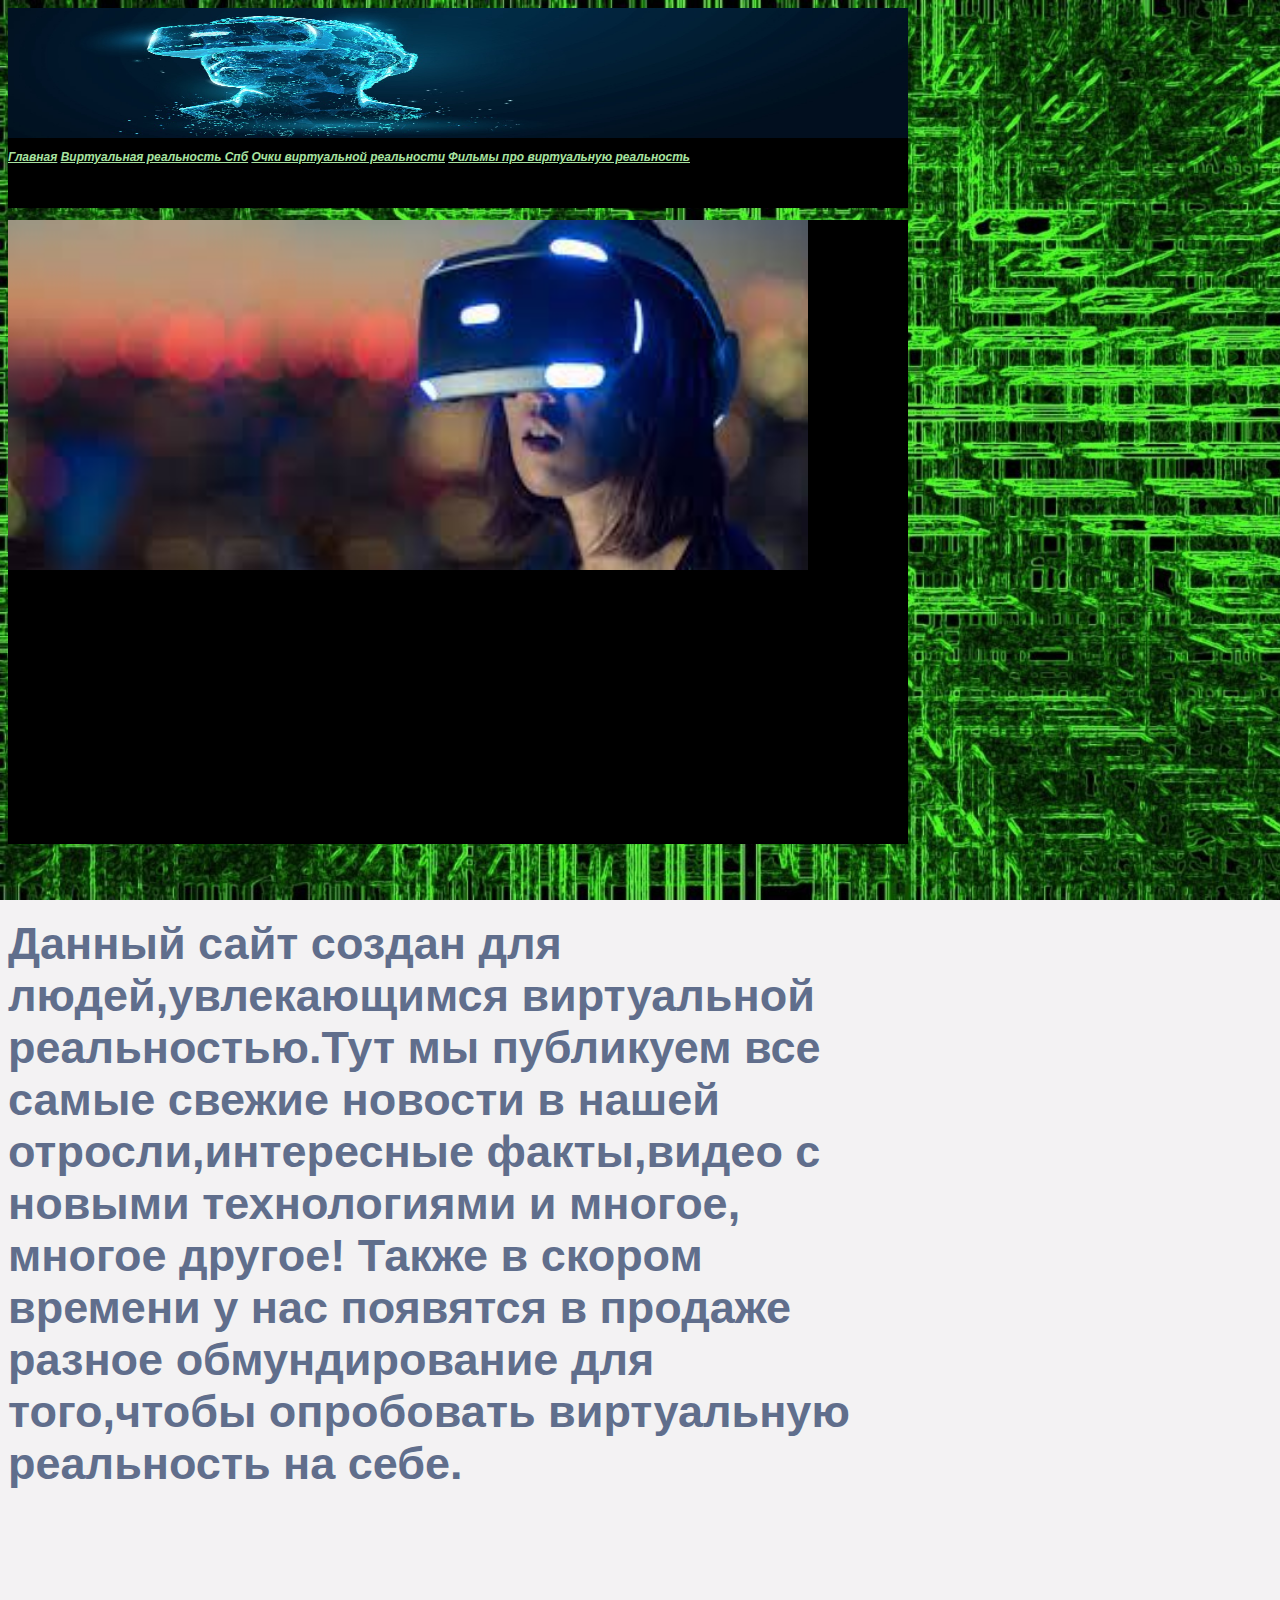
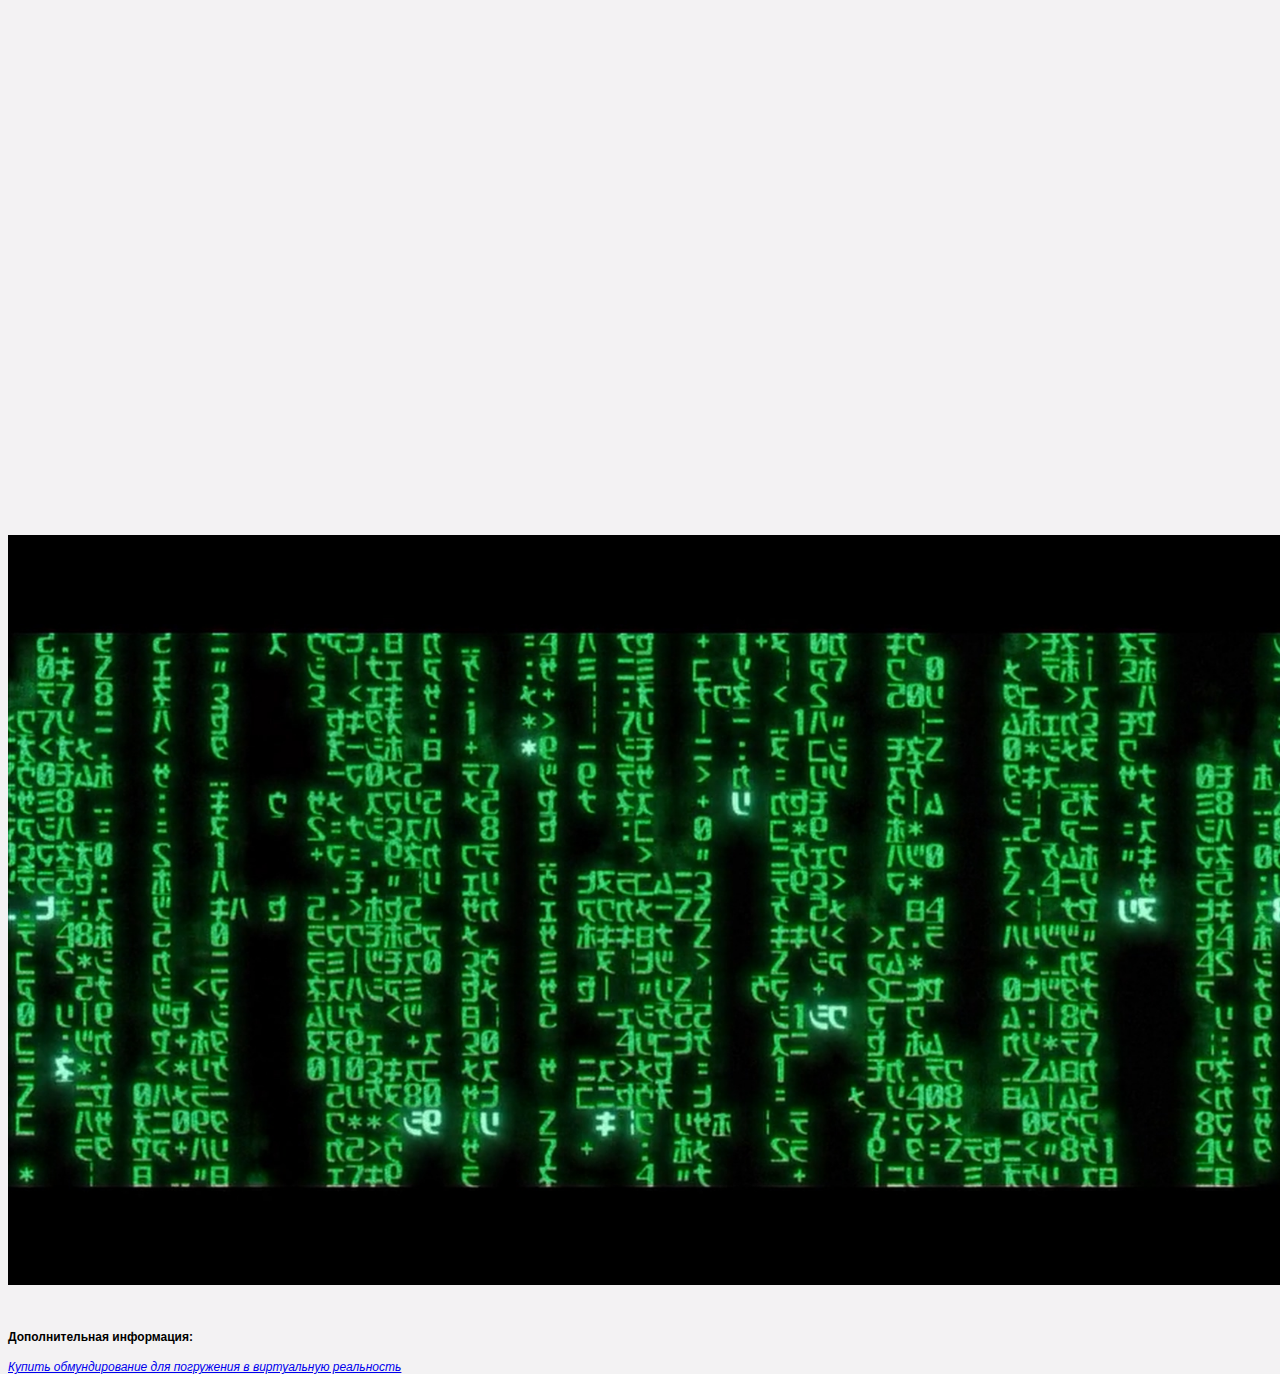
<file: index.html>
<doctype! html>
<head>
	<meta name="viewport" content="width=device-width, initial-scale=1">
	<meta name="keywords" content="Виртуальная реальность,очки виртуальной реальности,шлем виртуальной реальности,виртуальная реальность спб,клуб виртуальной реальности,фильмы про виртуальную реальность"/>
	<meta name="description" content="Виртуальная реальность,очки виртуальной реальности купить,клуб виртуальной реальности спб,фильмы про виртуальную реальность"/>
	<meta charset="utf-8">
<title>Виртуальная реальность</title>
<link rel="stylesheet" type="text/css" href="index.css">
<meta name="viewport" content="width=device-width, initial-scale=1.0">
</head>
<body>
	<!-- Yandex.Metrika counter -->
<script type="text/javascript" >
   (function(m,e,t,r,i,k,a){m[i]=m[i]||function(){(m[i].a=m[i].a||[]).push(arguments)};
   m[i].l=1*new Date();k=e.createElement(t),a=e.getElementsByTagName(t)[0],k.async=1,k.src=r,a.parentNode.insertBefore(k,a)})
   (window, document, "script", "https://mc.yandex.ru/metrika/tag.js", "ym");

   ym(85853245, "init", {
        clickmap:true,
        trackLinks:true,
        accurateTrackBounce:true,
        ecommerce:"dataLayer"
   });
</script>
<noscript><div><img src="https://mc.yandex.ru/watch/85853245" style="position:absolute; left:-9999px;" alt="" /></div></noscript>
<!-- /Yandex.Metrika counter -->
<div id="header">
<img src="заставка.jpeg" alt="виртуальная реальность" width="900" height="130"></a></p>
<p>
<a href="index.html">
	<span style="color:#A8E4A0"><u><i><b>Главная</b></i></u></span></a>
<a href="spb.html">
	<span style="color:#A8E4A0"><u><i><b>Виртуальная реальность Спб</b></i></u></span></a>
	<a href="ochki.html">
	<span style="color:#A8E4A0"><u><i><b>Очки виртуальной реальности</b></i></u></span></a>
	<a href="shlem.html">
	<span style="color:#A8E4A0"><u><i><b>Фильмы про виртуальную реальность</b></i></u></span></a> 
<p></div>
</div>
	</div>
<div id ="navigator">
</div>
<div id="content">
	<p><img src="загружено.jfif" alt="виртуальная реальность" width="800" height="350">>
		<iframe width="560" height="315" src="https://www.youtube.com/embed/K10Kez02kUg" title="YouTube video player" frameborder="0" allow="accelerometer; autoplay; clipboard-write; encrypted-media; gyroscope; picture-in-picture" allowfullscreen></iframe>
		<p>
			<h1 style="color:#606E8C;font-size:45px">Данный сайт создан для людей,увлекающимся виртуальной реальностью.Тут мы публикуем все самые свежие новости в нашей отросли,интересные факты,видео с новыми технологиями и многое, многое другое!
			Также в скором времени у нас появятся в продаже разное обмундирование для того,чтобы опробовать виртуальную реальность на себе.
			<iframe src="https://www.jigsawplanet.com/?rc=play&amp;pid=239fcdf35c52&amp;view=iframe" style="width:100%;height:600px" frameborder=0 allowfullscreen></iframe>
			<p><img src="матрица 3.jpg"  alt="фильмы про вертуальную реальность" width="1450" height="750" >
				<h4 style="color:##A8E4A0"><strong>Дополнительная информация:</strong></h4>
	<class="text"><a href="https://www.ozon.ru/category/virtualnaya-realnost-37010//"><u><i>Купить обмундирование для погружения в виртуальную реальность</i></u></a>
		</tr>
</div>
<div id="rooter">
</div>
</table>
</div>
</body>
</html>
</file>
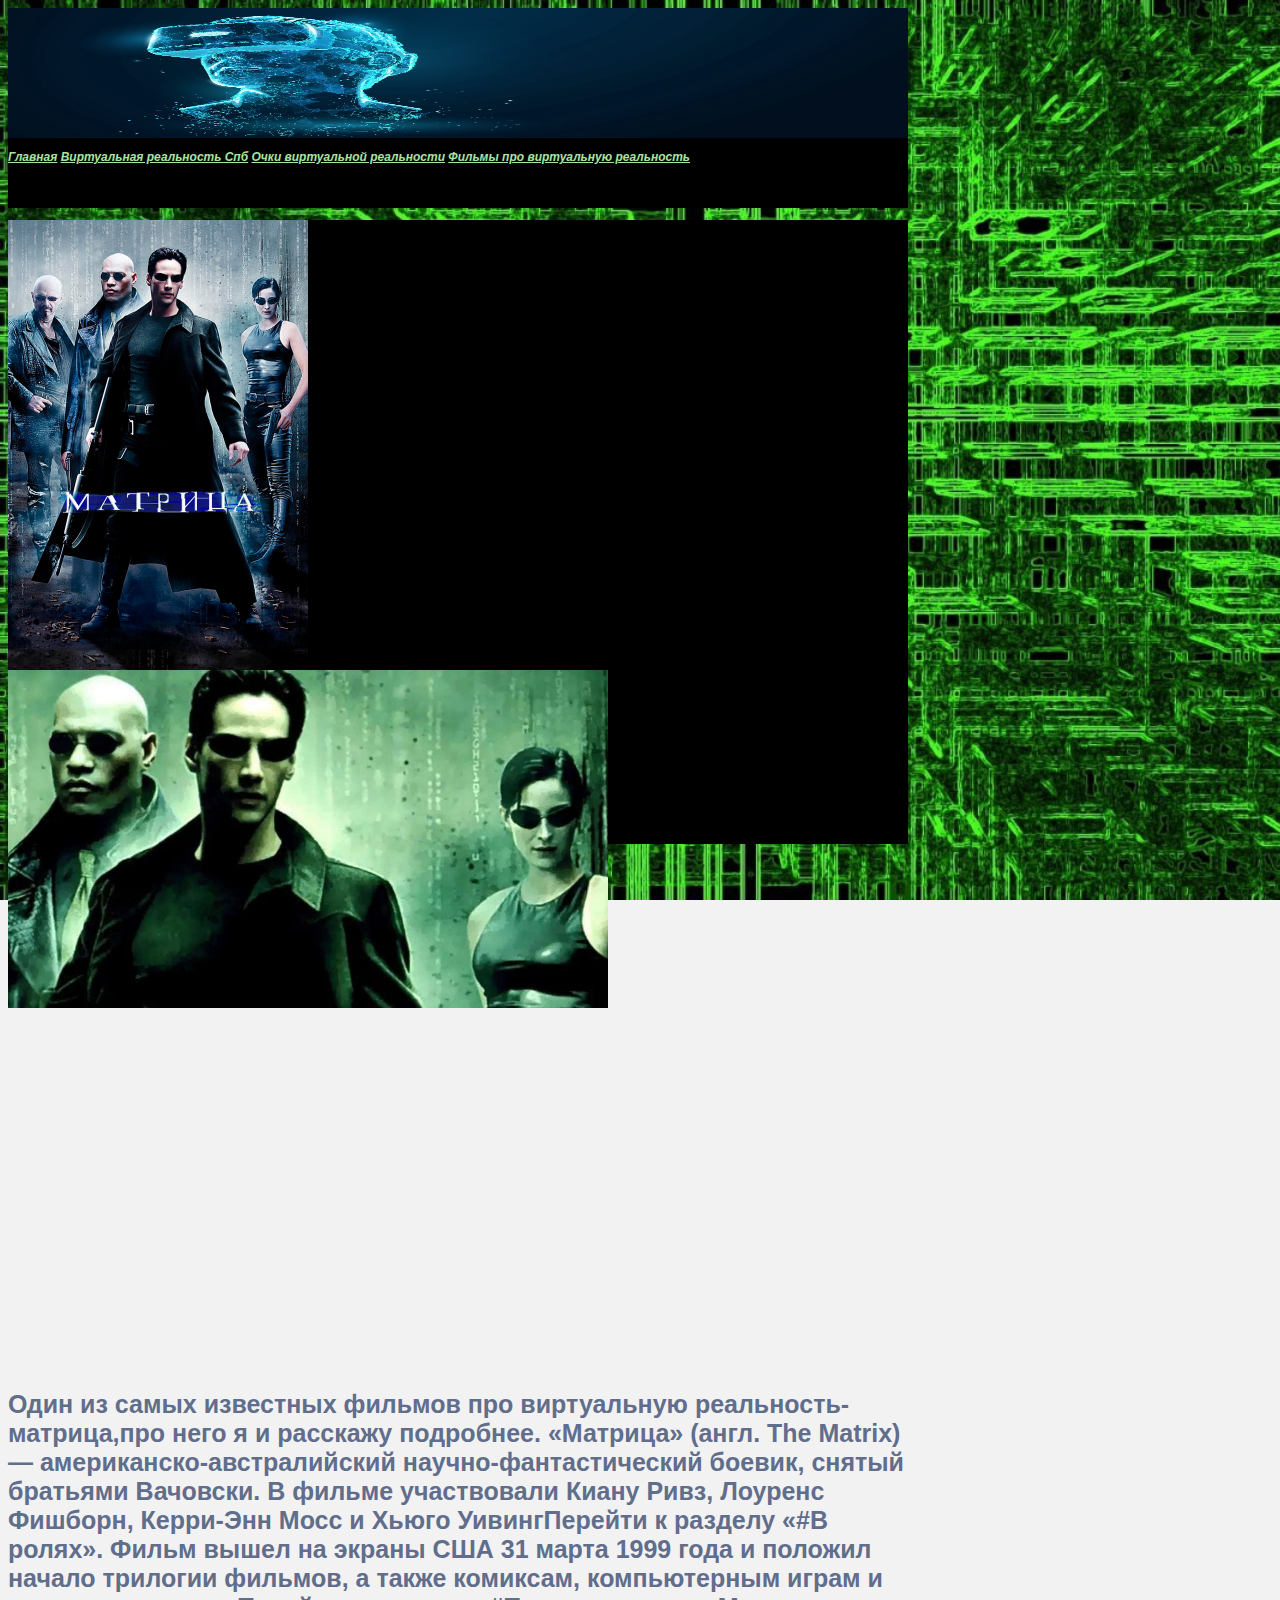
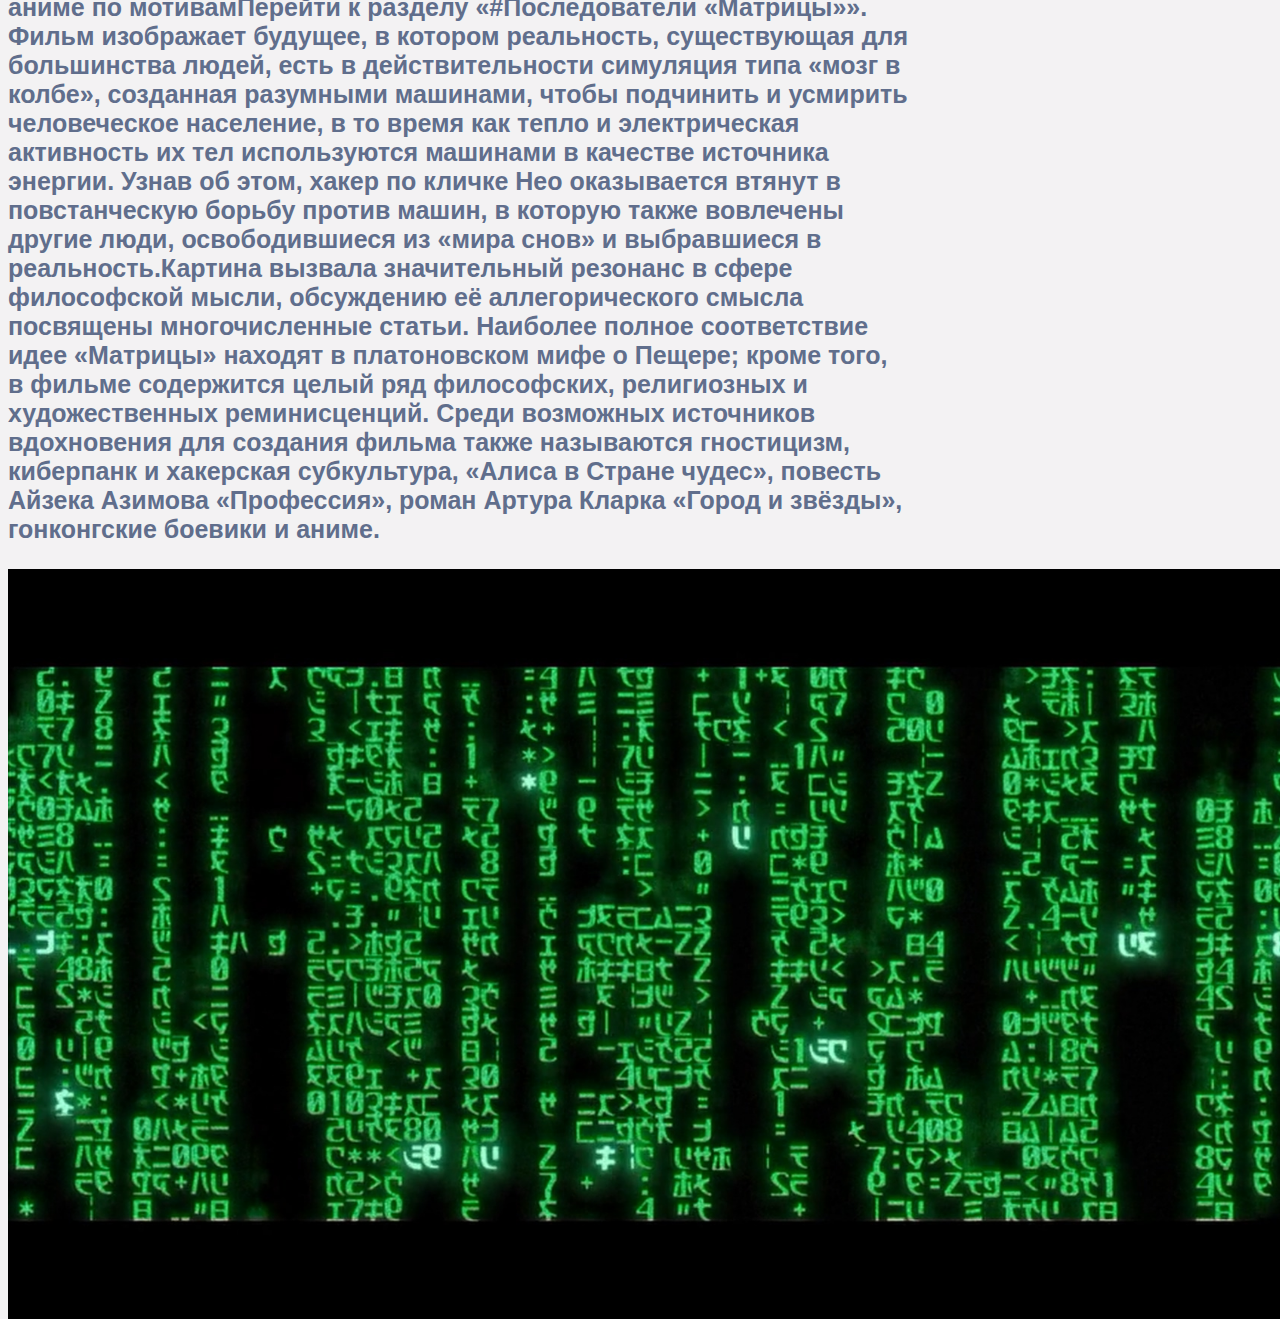
<file: filmy pro virtualnuyu realnost.html>
<doctype! html>
<head>
	<meta name="keywords" content="Виртуальная реальность,очки виртуальной реальности,шлем виртуальной реальности,виртуальная реальность спб,клуб виртуальной реальности,фильмы про виртуальную реальность"/>
	<meta name="description" content="Виртуальная реальность,очки виртуальной реальности купить,клуб виртуальной реальности спб,фильмы про виртуальную реальность"/>
<title>Фильмы про виртуальную реальность.</title>
<link rel="stylesheet" type="text/css" href="index.css">
<meta name="viewport" content="width=device-width, initial-scale=1.0">
</head>
<body>
	<!-- Yandex.Metrika counter -->
<script type="text/javascript" >
   (function(m,e,t,r,i,k,a){m[i]=m[i]||function(){(m[i].a=m[i].a||[]).push(arguments)};
   m[i].l=1*new Date();k=e.createElement(t),a=e.getElementsByTagName(t)[0],k.async=1,k.src=r,a.parentNode.insertBefore(k,a)})
   (window, document, "script", "https://mc.yandex.ru/metrika/tag.js", "ym");

   ym(85853245, "init", {
        clickmap:true,
        trackLinks:true,
        accurateTrackBounce:true,
        ecommerce:"dataLayer"
   });
</script>
<noscript><div><img src="https://mc.yandex.ru/watch/85853245" style="position:absolute; left:-9999px;" alt="" /></div></noscript>
<!-- /Yandex.Metrika counter -->
<div id="header">
<img src="заставка.jpeg" alt="виртуальная реальность" width="900" height="130"></a></p>
<p>
<a href="index.html">
	<span style="color:#A8E4A0"><u><i><b>Главная</b></i></u></span></a>
	<a href="spb.html">
	<span style="color:#A8E4A0"><u><i><b>Виртуальная реальность Спб</b></i></u></span></a>
	<a href="ochki.html">
	<span style="color:#A8E4A0"><u><i><b>Очки виртуальной реальности</b></i></u></span></a>
	<a href="shlem.html">
	<span style="color:#A8E4A0"><u><i><b>Фильмы про виртуальную реальность</b></i></u></span></a>
<p></div>
<p></div>
	</div>
<div id ="navigator">
</div>
<div id="content">
	<p><img src="матрица.jpg"  alt="фильмы про виртуальную реальность" width="300" height="450" >
		<img src="матрица2.jpg"  alt="фильмы про виртуальную реальность" width="600" height="338" >
		<iframe width="530" height="365" src="https://www.youtube.com/embed/YihPA42fdQ8" title="YouTube video player" frameborder="0" allow="accelerometer; autoplay; clipboard-write; encrypted-media; gyroscope; picture-in-picture" allowfullscreen ></iframe>
		<p>
			<h1 style="color:#606E8C;font-size:25px">Один из самых известных фильмов про виртуальную реальность-матрица,про него я и расскажу подробнее.
				«Матрица» (англ. The Matrix) — американско-австралийский научно-фантастический боевик, снятый братьями Вачовски. В фильме участвовали Киану Ривз, Лоуренс Фишборн, Керри-Энн Мосс и Хьюго УивингПерейти к разделу «#В ролях». Фильм вышел на экраны США 31 марта 1999 года и положил начало трилогии фильмов, а также комиксам, компьютерным играм и аниме по мотивамПерейти к разделу «#Последователи «Матрицы»».

Фильм изображает будущее, в котором реальность, существующая для большинства людей, есть в действительности симуляция типа «мозг в колбе», созданная разумными машинами, чтобы подчинить и усмирить человеческое население, в то время как тепло и электрическая активность их тел используются машинами в качестве источника энергии. Узнав об этом, хакер по кличке Нео оказывается втянут в повстанческую борьбу против машин, в которую также вовлечены другие люди, освободившиеся из «мира снов» и выбравшиеся в реальность.Картина вызвала значительный резонанс в сфере философской мысли, обсуждению её аллегорического смысла посвящены многочисленные статьи. Наиболее полное соответствие идее «Матрицы» находят в платоновском мифе о Пещере; кроме того, в фильме содержится целый ряд философских, религиозных и художественных реминисценций. Среди возможных источников вдохновения для создания фильма также называются гностицизм, киберпанк и хакерская субкультура, «Алиса в Стране чудес», повесть Айзека Азимова «Профессия», роман Артура Кларка «Город и звёзды», гонконгские боевики и аниме.
<p><img src="матрица 3.jpg"  alt="фильмы про виртуальную реальность" width="1450" height="750" >

<div id="rooter">
</div>
</file>
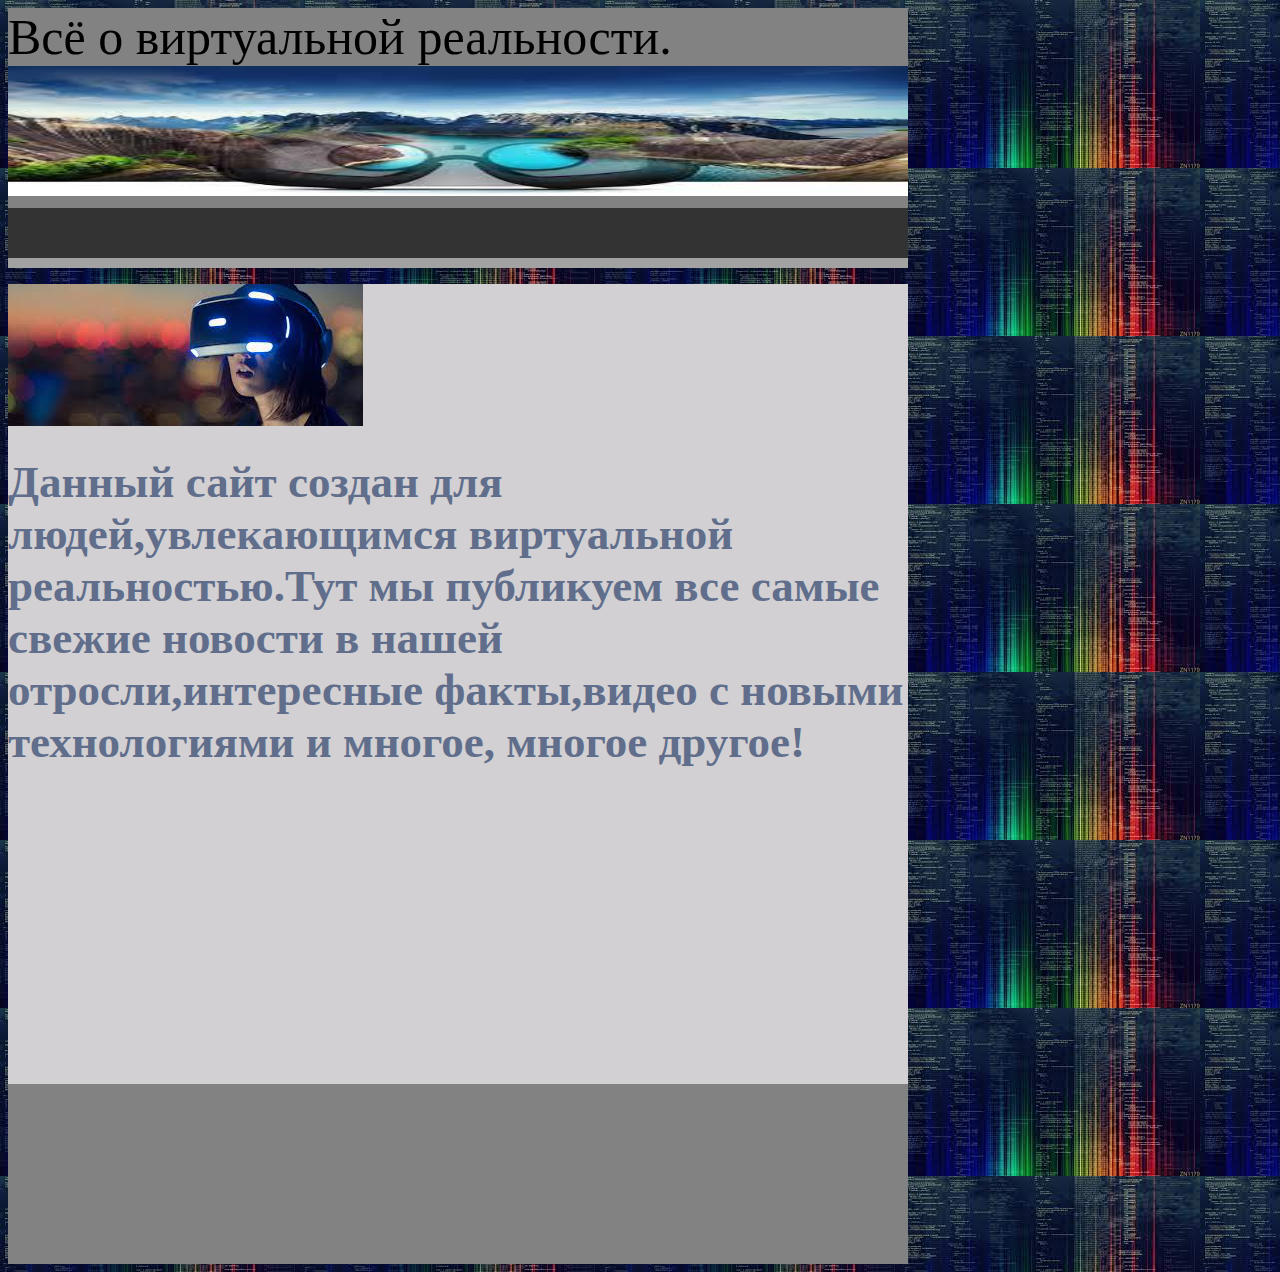
<file: index.html.html>
<doctype! html>
<head>
<title>Виртуальная реальность</title>
<link rel="stylesheet" type="text/css" href="site.css">
</head>
<body>
<div id="header">
<a href="#silka"> Всё о виртуальной реальности.</a><br>
<img src="title.jfif" width="900" height="130">
<p></div>
<div id="menu">
	</div>
<div id ="navigator">
</div>
<div id="content">
	<p><img src="загружено.jfif">
		<p>
			<h1 style="color:#606E8C;font-size:45px">Данный сайт создан для людей,увлекающимся виртуальной реальностью.Тут мы публикуем все самые свежие новости в нашей отросли,интересные факты,видео с новыми технологиями и многое, многое другое!</h1>
</div>
<div id="rooter">
</div>
</file>
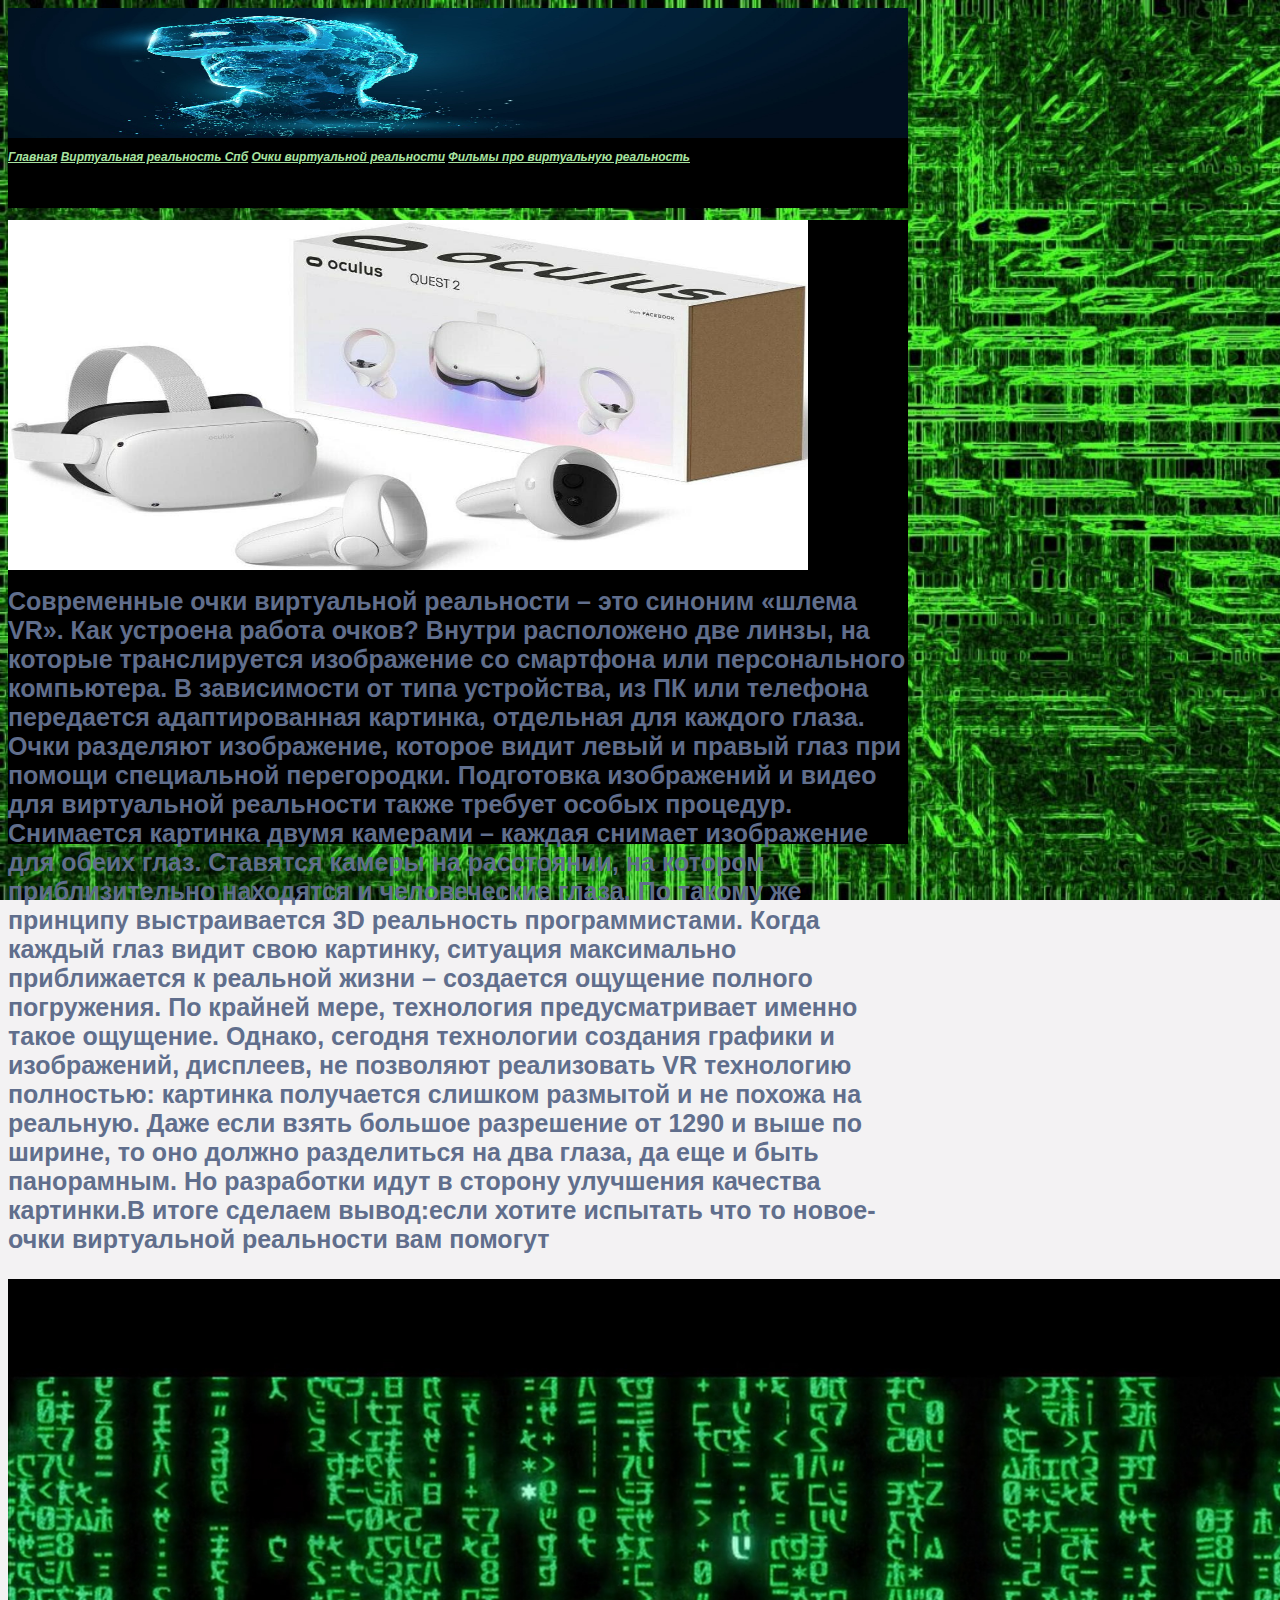
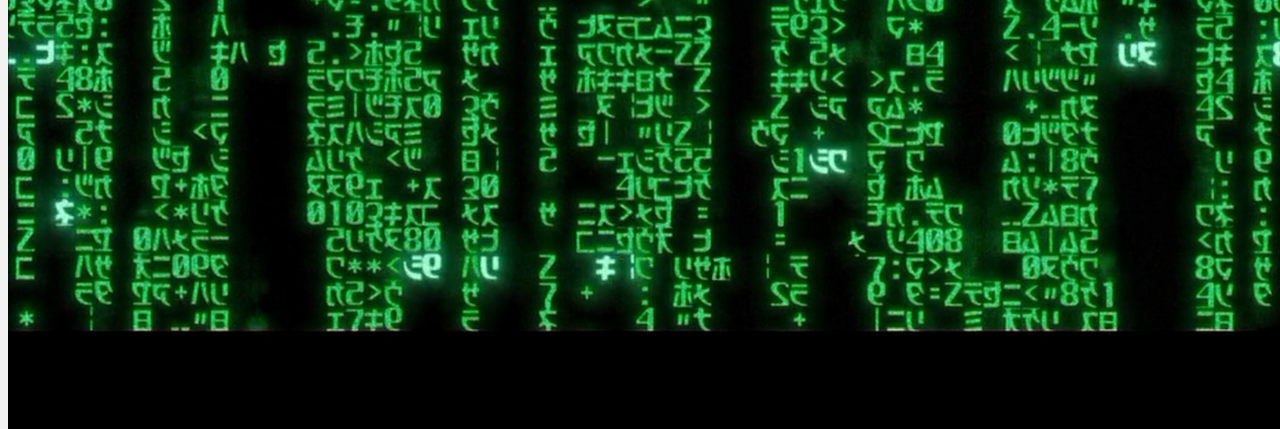
<file: ochki.html>
<doctype! html>
<head>
	<meta name="viewport" content="width=device-width, initial-scale=1">
	<meta name="keywords" content="Виртуальная реальность,очки виртуальной реальности,шлем виртуальной реальности"/>
	<meta name="description" content="Виртуальная реальность,очки виртуальной реальности купить"/>
<title>Очки виртуальной реальности</title>
<link rel="stylesheet" type="text/css" href="index.css">
<meta name="viewport" content="width=device-width, initial-scale=1.0">
</head>
<body>
	<!-- Yandex.Metrika counter -->
<script type="text/javascript" >
   (function(m,e,t,r,i,k,a){m[i]=m[i]||function(){(m[i].a=m[i].a||[]).push(arguments)};
   m[i].l=1*new Date();k=e.createElement(t),a=e.getElementsByTagName(t)[0],k.async=1,k.src=r,a.parentNode.insertBefore(k,a)})
   (window, document, "script", "https://mc.yandex.ru/metrika/tag.js", "ym");

   ym(85853245, "init", {
        clickmap:true,
        trackLinks:true,
        accurateTrackBounce:true,
        ecommerce:"dataLayer"
   });
</script>
<noscript><div><img src="https://mc.yandex.ru/watch/85853245" style="position:absolute; left:-9999px;" alt="" /></div></noscript>
<!-- /Yandex.Metrika counter -->
<div id="header">
<img src="заставка.jpeg" alt="очки виртуальной реальности" width="900" height="130"></a></p>
<p>
<a href="index.html">
	<span style="color:#A8E4A0"><u><i><b>Главная</b></i></u></span></a>
	<a href="spb.html">
	<span style="color:#A8E4A0"><u><i><b>Виртуальная реальность Спб</b></i></u></span></a>
	<a href="ochki.html">
	<span style="color:#A8E4A0"><u><i><b>Очки виртуальной реальности</b></i></u></span></a>
	<a href="shlem.html">
	<span style="color:#A8E4A0"><u><i><b>Фильмы про виртуальную реальность</b></i></u></span></a>
<p></div>
<p></div>
	</div>
<div id ="navigator">
</div>
<div id="content">
	<p><img src="очки.jpg"  alt="очки виртуальной реальности" width="800" height="350" >
		<p>
			<h1 style="color:#606E8C;font-size:25px">Современные очки виртуальной реальности – это синоним «шлема VR». Как устроена работа очков? Внутри расположено две линзы, на которые транслируется изображение со смартфона или персонального компьютера. В зависимости от типа устройства, из ПК или телефона передается адаптированная картинка, отдельная для каждого глаза. Очки разделяют изображение, которое видит левый и правый глаз при помощи специальной перегородки.

Подготовка изображений и видео для виртуальной реальности также требует особых процедур. Снимается картинка двумя камерами – каждая снимает изображение для обеих глаз. Ставятся камеры на расстоянии, на котором приблизительно находятся и человеческие глаза. По такому же принципу выстраивается 3D реальность программистами.

Когда каждый глаз видит свою картинку, ситуация максимально приближается к реальной жизни – создается ощущение полного погружения. По крайней мере, технология предусматривает именно такое ощущение. Однако, сегодня технологии создания графики и изображений, дисплеев, не позволяют реализовать VR технологию полностью: картинка получается слишком размытой и не похожа на реальную. Даже если взять большое разрешение от 1290 и выше по ширине, то оно должно разделиться на два глаза, да еще и быть панорамным. Но разработки идут в сторону улучшения качества картинки.В итоге сделаем вывод:если хотите испытать что то новое- очки виртуальной реальности вам помогут
	<p><img src="матрица 3.jpg"  alt="фильмы про вертуальную реальность" width="1450" height="750" >

<div id="rooter">
</div>
</file>
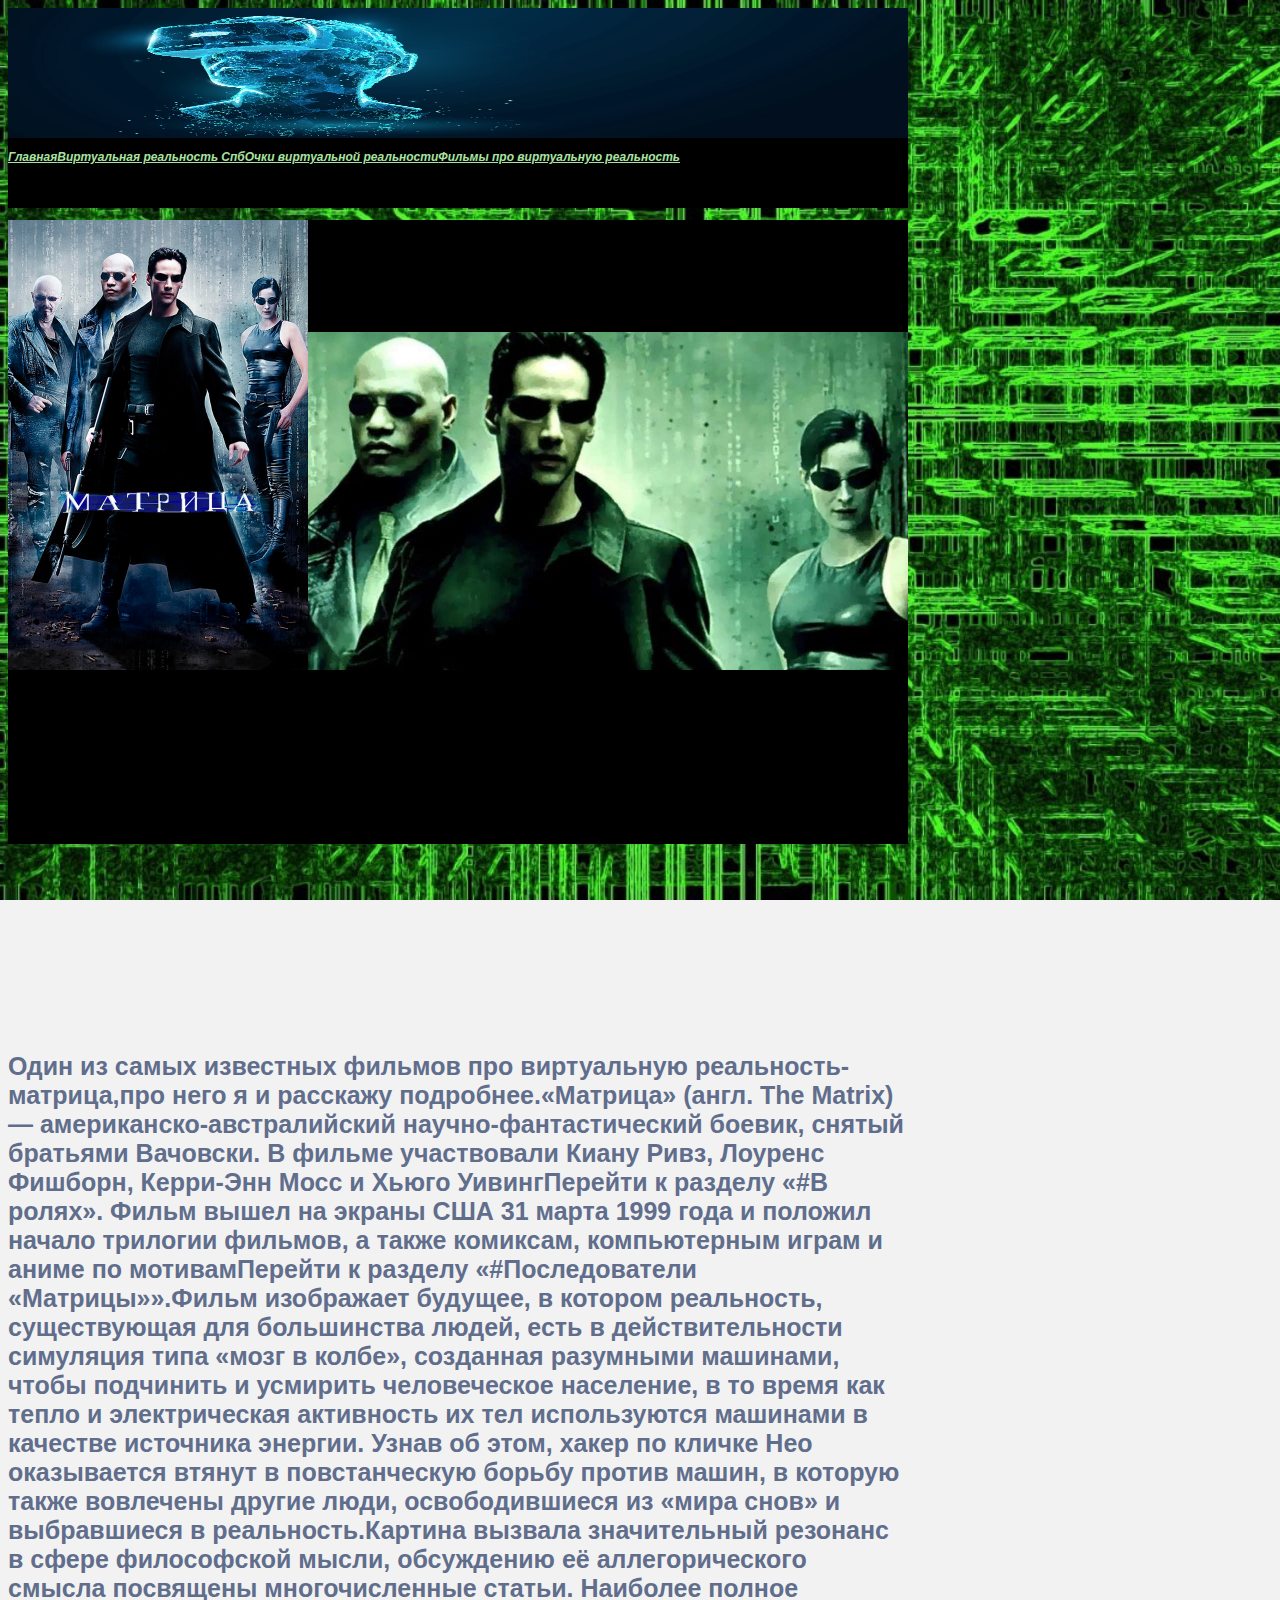
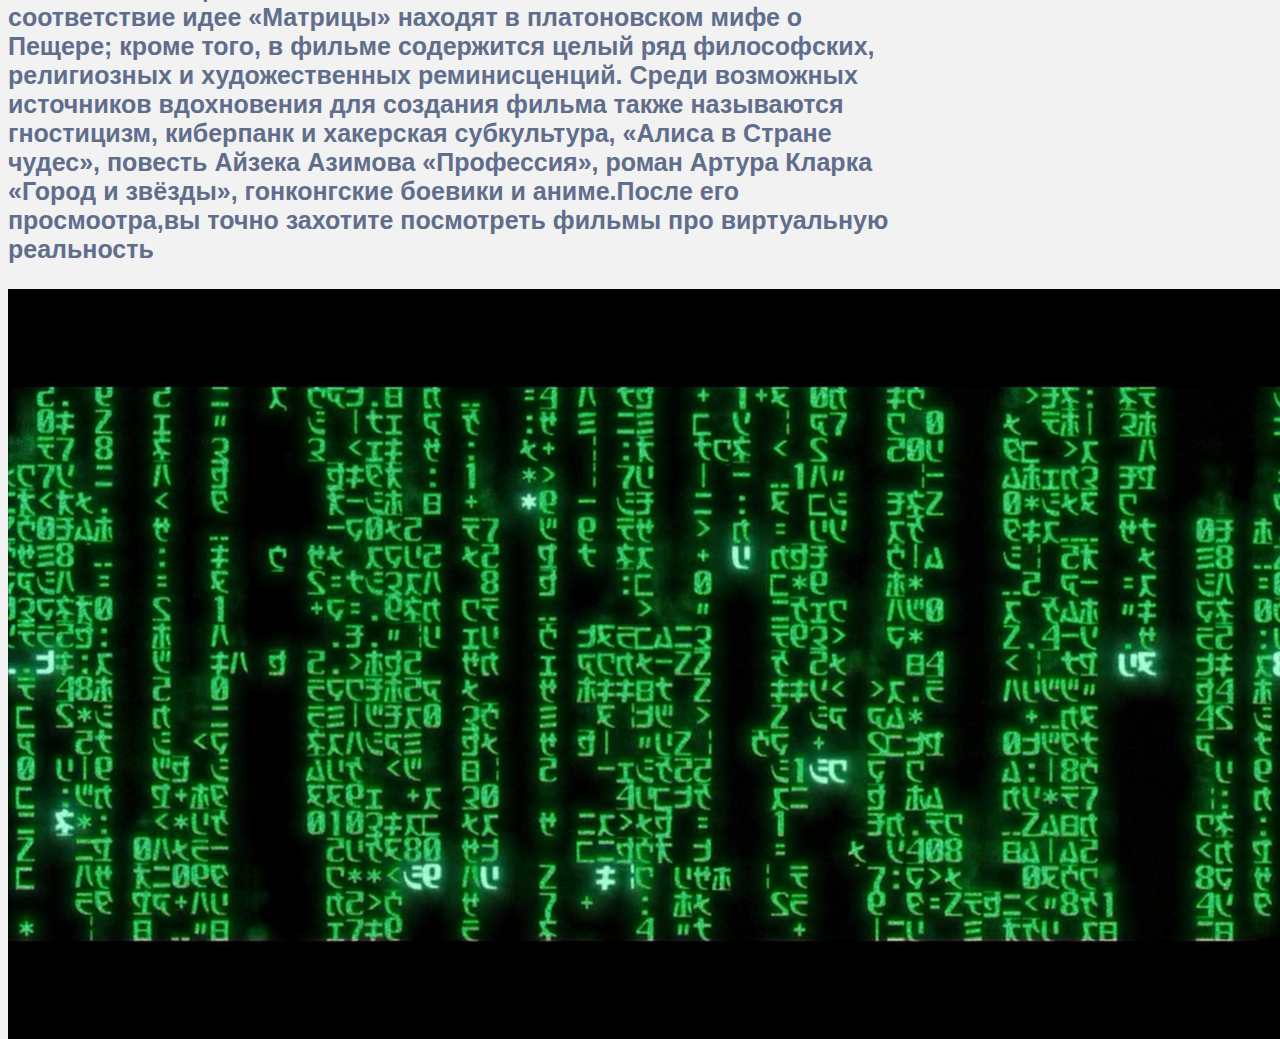
<file: shlem.html>
<doctype! html><head><meta name="viewport" content="width=device-width, initial-scale=1"><meta name="keywords" content="Виртуальная реальность,очки виртуальной реальности,шлем виртуальной реальности,виртуальная реальность спб,клуб виртуальной реальности,фильмы про виртуальную реальность"/><meta name="description" content="Виртуальная реальность,очки виртуальной реальности купить,клуб виртуальной реальности спб,фильмы про виртуальную реальность"/><title>Фильмы про виртуальную реальность.</title><link rel="stylesheet" type="text/css" href="index.css"><meta name="viewport" content="width=device-width, initial-scale=1.0"></head><body><!-- Yandex.Metrika counter --><script type="text/javascript" > (function(m,e,t,r,i,k,a){m[i]=m[i]||function(){(m[i].a=m[i].a||[]).push(arguments)}; m[i].l=1*new Date();k=e.createElement(t),a=e.getElementsByTagName(t)[0],k.async=1,k.src=r,a.parentNode.insertBefore(k,a)}) (window, document, "script", "https://mc.yandex.ru/metrika/tag.js", "ym"); ym(85853245, "init", { clickmap:true, trackLinks:true, accurateTrackBounce:true, ecommerce:"dataLayer" });</script><noscript><div><img src="https://mc.yandex.ru/watch/85853245" style="position:absolute; left:-9999px;" alt="" /></div></noscript><!-- /Yandex.Metrika counter --><div id="header"><img src="заставка.jpeg" alt="виртуальная реальность" width="900" height="130"></a></p><p><a href="index.html"><span style="color:#A8E4A0"><u><i><b>Главная</b></i></u></span></a><a href="spb.html"><span style="color:#A8E4A0"><u><i><b>Виртуальная реальность Спб</b></i></u></span></a><a href="ochki.html"><span style="color:#A8E4A0"><u><i><b>Очки виртуальной реальности</b></i></u></span></a><a href="shlem.html"><span style="color:#A8E4A0"><u><i><b>Фильмы про виртуальную реальность</b></i></u></span></a><p></div><p></div></div><div id ="navigator"></div><div id="content"><p><img src="матрица.jpg" alt="фильмы про виртуальную реальность" width="300" height="450" ><img src="матрица2.jpg" alt="фильмы про виртуальную реальность" width="600" height="338" ><iframe width="530" height="365" src="https://www.youtube.com/embed/YihPA42fdQ8" title="YouTube video player" frameborder="0" allow="accelerometer; autoplay; clipboard-write; encrypted-media; gyroscope; picture-in-picture" allowfullscreen ></iframe><p><h1 style="color:#606E8C;font-size:25px">Один из самых известных фильмов про виртуальную реальность-матрица,про него я и расскажу подробнее.«Матрица» (англ. The Matrix) — американско-австралийский научно-фантастический боевик, снятый братьями Вачовски. В фильме участвовали Киану Ривз, Лоуренс Фишборн, Керри-Энн Мосс и Хьюго УивингПерейти к разделу «#В ролях». Фильм вышел на экраны США 31 марта 1999 года и положил начало трилогии фильмов, а также комиксам, компьютерным играм и аниме по мотивамПерейти к разделу «#Последователи «Матрицы»».Фильм изображает будущее, в котором реальность, существующая для большинства людей, есть в действительности симуляция типа «мозг в колбе», созданная разумными машинами, чтобы подчинить и усмирить человеческое население, в то время как тепло и электрическая активность их тел используются машинами в качестве источника энергии. Узнав об этом, хакер по кличке Нео оказывается втянут в повстанческую борьбу против машин, в которую также вовлечены другие люди, освободившиеся из «мира снов» и выбравшиеся в реальность.Картина вызвала значительный резонанс в сфере философской мысли, обсуждению её аллегорического смысла посвящены многочисленные статьи. Наиболее полное соответствие идее «Матрицы» находят в платоновском мифе о Пещере; кроме того, в фильме содержится целый ряд философских, религиозных и художественных реминисценций. Среди возможных источников вдохновения для создания фильма также называются гностицизм, киберпанк и хакерская субкультура, «Алиса в Стране чудес», повесть Айзека Азимова «Профессия», роман Артура Кларка «Город и звёзды», гонконгские боевики и аниме.После его просмоотра,вы точно захотите посмотреть фильмы про виртуальную реальность<p><img src="матрица 3.jpg" alt="фильмы про виртуальную реальность" width="1450" height="750" ><div id="rooter"></div>
</file>
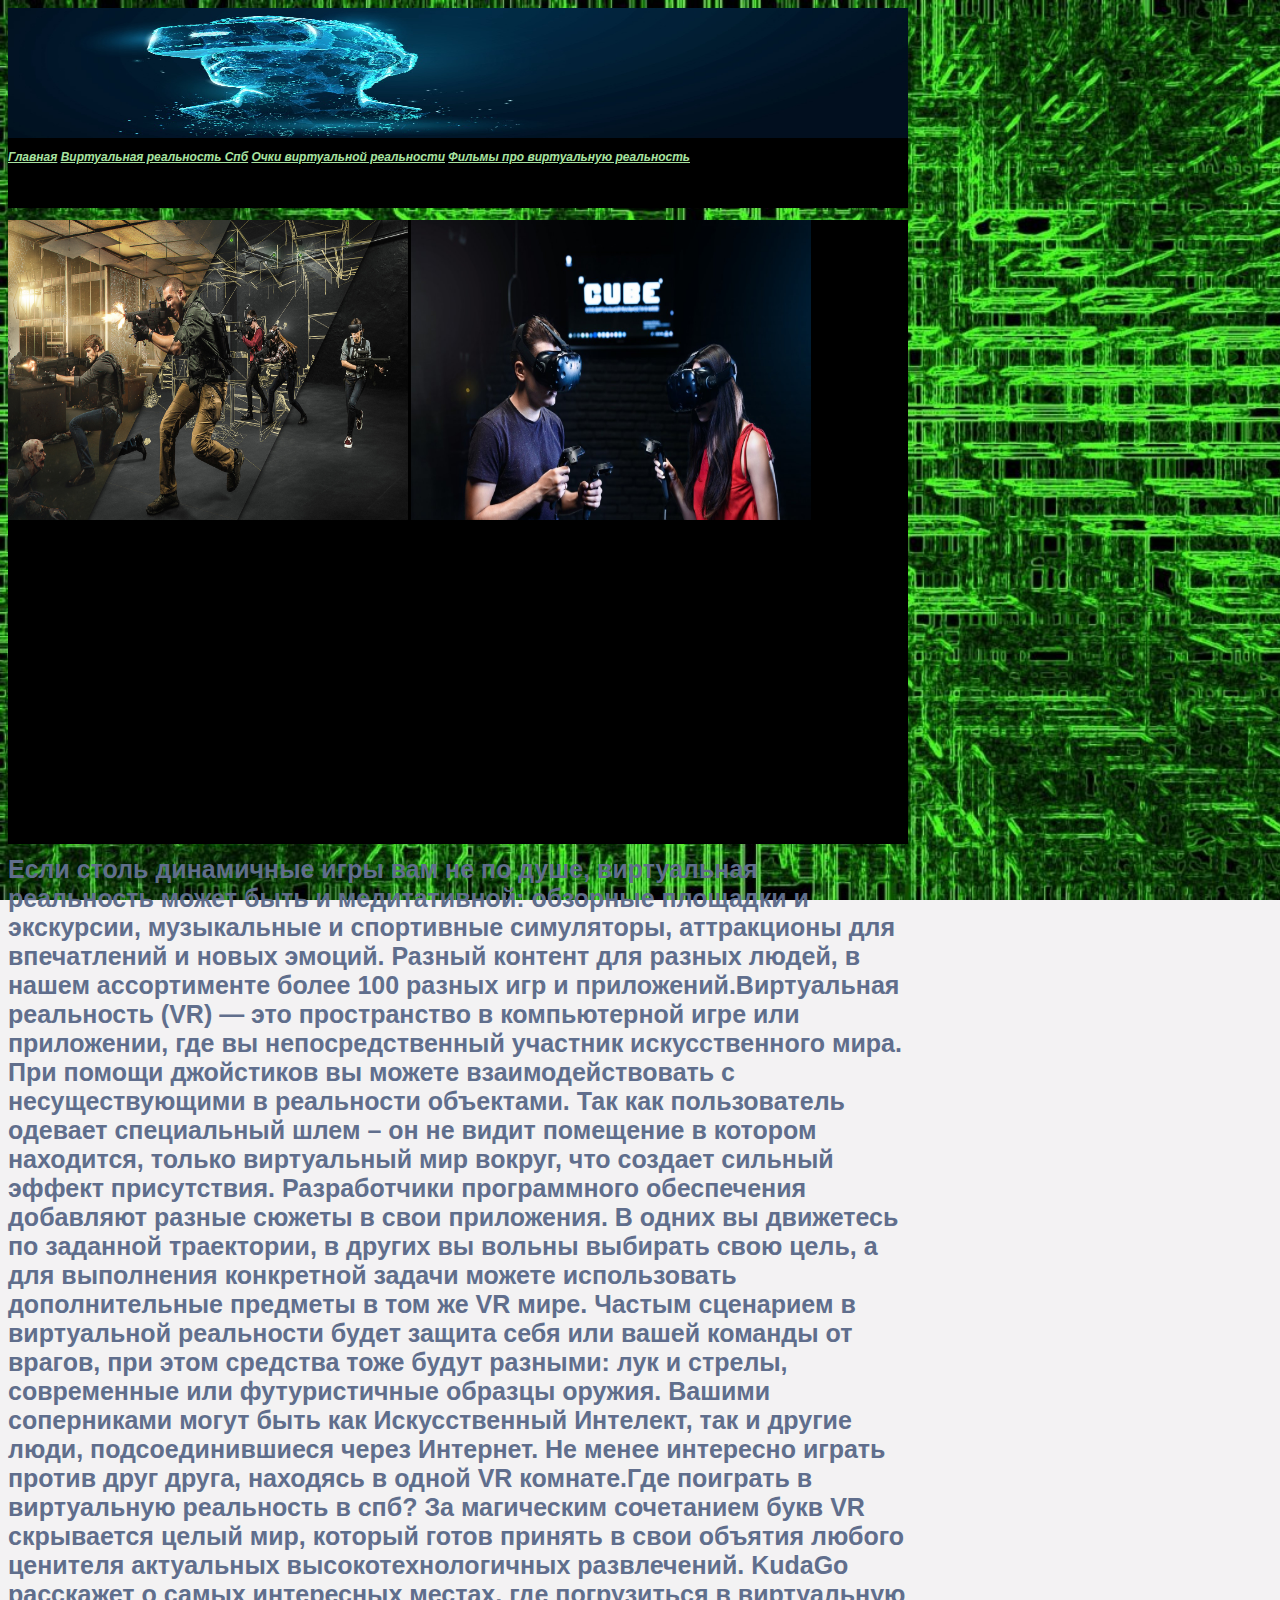
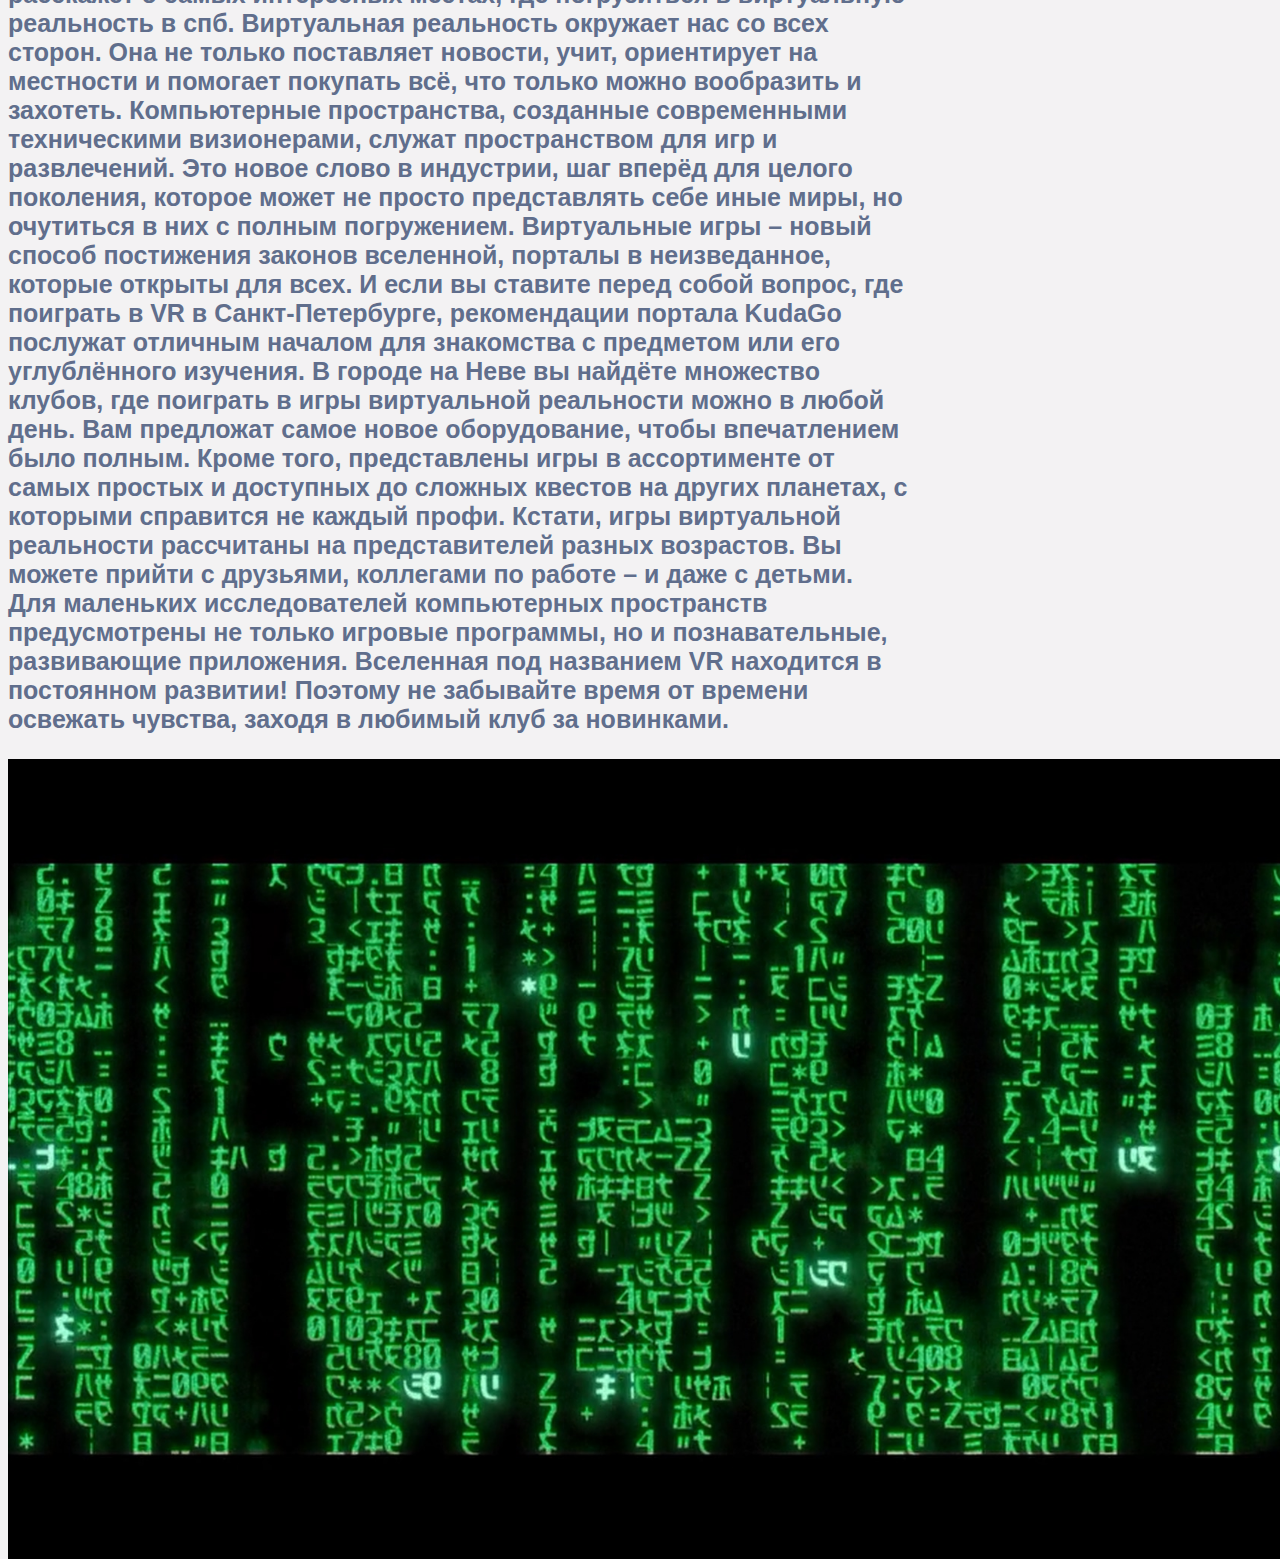
<file: spb.html>
<doctype! html>
<head>
	<meta name="viewport" content="width=device-width, initial-scale=1">
	<meta name="keywords" content="Виртуальная реальность,очки виртуальной реальности,шлем виртуальной реальности,виртуальная реальность спб,клуб виртуальной реальности,фильмы про виртуальную реальность"/>
	<meta name="description" content="Виртуальная реальность,очки виртуальной реальности купить,клуб виртуальной реальности спб,фильмы про виртуальную реальность"/>
<title>Виртуальная реальность спб</title>
<link rel="stylesheet" type="text/css" href="index.css">
<meta name="viewport" content="width=device-width, initial-scale=1.0">
</head>
<body>
	<!-- Yandex.Metrika counter -->
<script type="text/javascript" >
   (function(m,e,t,r,i,k,a){m[i]=m[i]||function(){(m[i].a=m[i].a||[]).push(arguments)};
   m[i].l=1*new Date();k=e.createElement(t),a=e.getElementsByTagName(t)[0],k.async=1,k.src=r,a.parentNode.insertBefore(k,a)})
   (window, document, "script", "https://mc.yandex.ru/metrika/tag.js", "ym");

   ym(85853245, "init", {
        clickmap:true,
        trackLinks:true,
        accurateTrackBounce:true,
        ecommerce:"dataLayer"
   });
</script>
<noscript><div><img src="https://mc.yandex.ru/watch/85853245" style="position:absolute; left:-9999px;" alt="" /></div></noscript>
<!-- /Yandex.Metrika counter -->
<div id="header">
<img src="заставка.jpeg" alt="виртуальная реальность" width="900" height="130"></a></p>
<p>
<a href="index.html">
	<span style="color:#A8E4A0"><u><i><b>Главная</b></i></u></span></a>
	<a href="spb.html">
	<span style="color:#A8E4A0"><u><i><b>Виртуальная реальность Спб</b></i></u></span></a>
	<a href="ochki.html">
	<span style="color:#A8E4A0"><u><i><b>Очки виртуальной реальности</b></i></u></span></a>
	<a href="shlem.html">
	<span style="color:#A8E4A0"><u><i><b>Фильмы про виртуальную реальность</b></i></u></span></a>
<p></div>
<p></div>
	</div>
<div id ="navigator">
</div>
<div id="content">
	<p><img src="спб.jpg"  alt="виртуальная реальность спб" width="400" height="300">
			<img src="врспб.jpg"  alt="виртуальная реальность спб" width="400" height="300">
			<iframe width="560" height="315" src="https://www.youtube.com/embed/D8JKW4Rq-dI" title="YouTube video player" frameborder="0" allow="accelerometer; autoplay; clipboard-write; encrypted-media; gyroscope; picture-in-picture" allowfullscreen></iframe>
		<p>
			<h1 style="color:#606E8C;font-size:25px">Если столь динамичные игры вам не по душе, виртуальная реальность может быть и медитативной: обзорные площадки и экскурсии, музыкальные и спортивные симуляторы, аттракционы для впечатлений и новых эмоций. Разный контент для разных людей, в нашем ассортименте более 100 разных игр и приложений.Виртуальная реальность (VR) — это пространство в компьютерной игре или приложении, где вы непосредственный участник искусственного мира. При помощи джойстиков вы можете взаимодействовать с несуществующими в реальности объектами.  Так как пользователь одевает специальный шлем – он не видит помещение в котором находится, только виртуальный мир вокруг, что создает сильный эффект присутствия.
Разработчики программного обеспечения добавляют разные сюжеты в свои приложения. В одних вы движетесь по заданной траектории, в других вы вольны выбирать свою цель, а для выполнения конкретной задачи можете использовать дополнительные предметы в том же VR мире. Частым сценарием в виртуальной реальности будет защита себя или вашей команды от врагов, при этом средства тоже будут разными: лук и стрелы, современные или футуристичные образцы оружия. Вашими соперниками могут быть как Искусственный Интелект, так и другие люди, подсоединившиеся через Интернет. Не менее интересно играть против друг друга, находясь в одной VR комнате.Где поиграть в виртуальную реальность в спб? За магическим сочетанием букв VR скрывается целый мир, который готов принять в свои объятия любого ценителя актуальных высокотехнологичных развлечений. KudaGo расскажет о самых интересных местах, где погрузиться в виртуальную реальность в спб. Виртуальная реальность окружает нас со всех сторон. Она не только поставляет новости, учит, ориентирует на местности и помогает покупать всё, что только можно вообразить и захотеть. Компьютерные пространства, созданные современными техническими визионерами, служат пространством для игр и развлечений. Это новое слово в индустрии, шаг вперёд для целого поколения, которое может не просто представлять себе иные миры, но очутиться в них с полным погружением. Виртуальные игры – новый способ постижения законов вселенной, порталы в неизведанное, которые открыты для всех. И если вы ставите перед собой вопрос, где поиграть в VR в Санкт-Петербурге, рекомендации портала KudaGo послужат отличным началом для знакомства с предметом или его углублённого изучения. В городе на Неве вы найдёте множество клубов, где поиграть в игры виртуальной реальности можно в любой день. Вам предложат самое новое оборудование, чтобы впечатлением было полным. Кроме того, представлены игры в ассортименте от самых простых и доступных до сложных квестов на других планетах, с которыми справится не каждый профи. Кстати, игры виртуальной реальности рассчитаны на представителей разных возрастов. Вы можете прийти с друзьями, коллегами по работе – и даже с детьми. Для маленьких исследователей компьютерных пространств предусмотрены не только игровые программы, но и познавательные, развивающие приложения. Вселенная под названием VR находится в постоянном развитии! Поэтому не забывайте время от времени освежать чувства, заходя в любимый клуб за новинками.
				<p><img src="матрица 3.jpg"  alt="фильмы про вертуальную реальность" width="1450" height="800" >

<div id="rooter">
</div>
</file>
<file: index.css>
body {
background: #f3f2f3;
color: #000000;
font-family: Trebuchet MS, Arial, Times New Roman;
font-size: 12px;
background-image: url(фонномер2.jpg);
background-repeat: no-repeat;
background-size: cover;
}
h1 {
    font-size:10px;
    }
    h2 {
    font-size:25px;
    }
#wrapper {
      background: #000000;
      margin: 60px auto;
      width: 900px;
      height: 1024px;
      }
      
#header {
      background: #000000;
      height: 200px;
      width: 900px;
      }
#navigation {
      background: #000000;
      width: 900px;
      height: 10px;
      }
      #menu {
      background: #333333;
      float: left;
      width: 200px;
      height: 624px;
      }
      #content {
      background: #000000;
      width: 900px;
      height: 624px;
      }
#footer {
      background: #000000;
      height: 180px;
      width: 900px;
      }
</file>
<file: site.css>
#wrapper {
background: #FFFFFF;
width: 900px;
height: 100px;
}
#header {
background: #838283;
height: 200px;

width: 900px;
}
#navigator {
background: #a2a2a2;
width: 900px;
height: 10px;
}
#menu {
background: #333333;
height:50px;
width: 900px;
}
#content {
background: #d2d0d2;
width: 900px;
height: 800px;
}
#rooter {
background: #838283;
height: 180px;
width: 900px;
}
body{
background-image :url(фон.jfif)
}
a:link, a:visited, a:hover, a:active {color:black; text-decoration:none;font-size: 50px}
</file>
